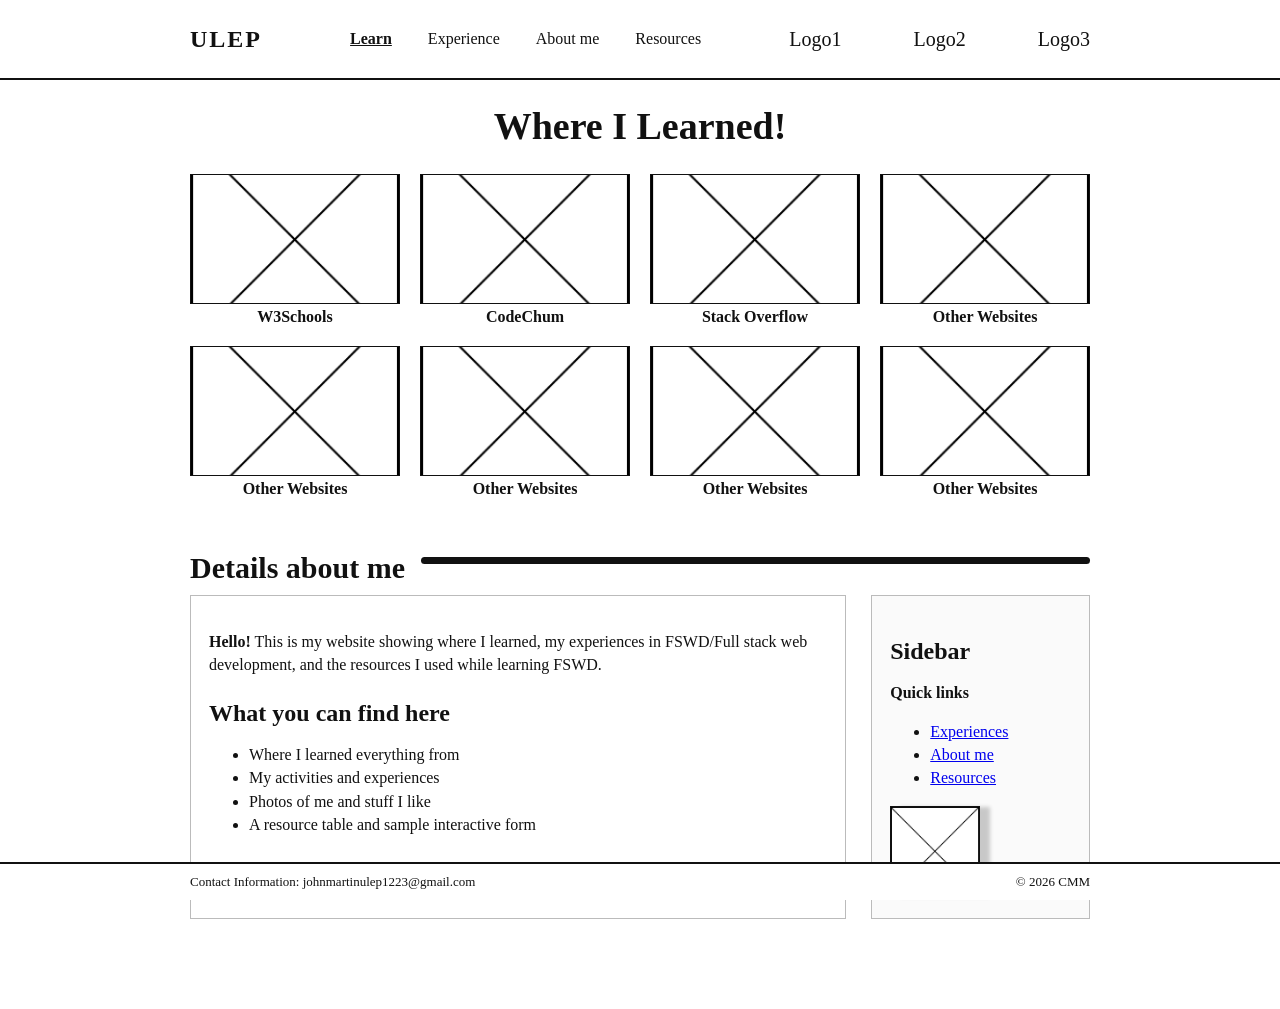
<file: index.html>
<!DOCTYPE html>
<html lang="en">
<head>
  <meta name="author" content="John Martin B. Ulep">
  <meta charset="UTF-8">
  <meta name="viewport" content="width=device-width, initial-scale=1.0">
  <title>Learn FSWD</title>
  <link rel="stylesheet" href="style.css">
</head>
<body>
<header>
  <div class="header-inner">
    <div class="logo">ULEP</div>
    <nav>
      <a class="active" href="index.html">Learn</a>
      <a href="subpage1.html">Experience</a>
      <a href="subpage2.html">About me</a>
      <a href="subpage3.html">Resources</a>
    </nav>
    <div class="social">Logo1</div>
    <div class="social">Logo2</div>
    <div class="social">Logo3</div>
  </div>
</header>

<main>
  <h1>Where I Learned!</h1>

  <section class="card-row">
    <div>
      <img src="Media/Images/placeholder.png" alt="W3Schools">
      <strong>W3Schools</strong>
    </div>
    <div>
      <img src="Media/Images/placeholder.png" alt="CodeChum">
      <strong>CodeChum</strong>
    </div>
    <div>
      <img src="Media/Images/placeholder.png" alt="StackOverflow">
      <strong>Stack Overflow</strong>
    </div>
    <div>
      <img src="Media/Images/placeholder.png" alt="Learning website">
      <strong>Other Websites</strong>
    </div>
        <div>
      <img src="Media/Images/placeholder.png" alt="Learning website">
      <strong>Other Websites</strong>
    </div>
        <div>
      <img src="Media/Images/placeholder.png" alt="Learning website">
      <strong>Other Websites</strong>
    </div>
        <div>
      <img src="Media/Images/placeholder.png" alt="Learning website">
      <strong>Other Websites</strong>
    </div>
        <div>
      <img src="Media/Images/placeholder.png" alt="Learning website">
      <strong>Other Websites</strong>
    </div>
  </section>

  <div class="section-title">
    <h2>Details about me</h2>
    <div class="line"></div>
  </div>
  <div class="layout">
    <section class="content">
      <p>
        <strong>Hello!</strong>
        This is my website showing where I learned, my experiences in FSWD/Full stack web development, and the resources I used while learning FSWD.
      </p>
      <p></p> <!--Uh put more content here (or like keep..?)-->
      <h3>What you can find here</h3>
      <ul>
        <li>Where I learned everything from</li>
        <li>My activities and experiences</li>
        <li>Photos of me and stuff I like</li>
        <li>A resource table and sample interactive form</li>
      </ul>
    </section>
    <!-- Sidebar: TODO: add more links and change topic..? Header already contains everything in sidebar. Maybe showcase -->
    <aside>
      <h3>Sidebar</h3>
      <p><strong>Quick links</strong></p>
      <ul>
        <li>
          <a href="subpage1.html">Experiences</a>
        </li>
        <li>
          <a href="subpage2.html">About me</a>
        </li>
        <li>
          <a href="subpage3.html">Resources</a>
        </li>
      </ul>
      <img class="small-placeholder" src="Media/Images/placeholder.png" alt=" placeholder lang po to">
    </aside>
  </div>
</main>
<!-- Footer
     DO NOT CHANGE ME IT IS FINALLY WORKING
     TODO: Add more information or links
           Use logos or icons for social media links
           Stop using © and use the copyright symbol/image instead
-->
<footer>
  <div class="footer-inner">
    <span>
      Contact Information: johnmartinulep1223@gmail.com
    </span>
    <span>© 2026 CMM</span>
  </div>
</footer>
</body>
</html>
</file>
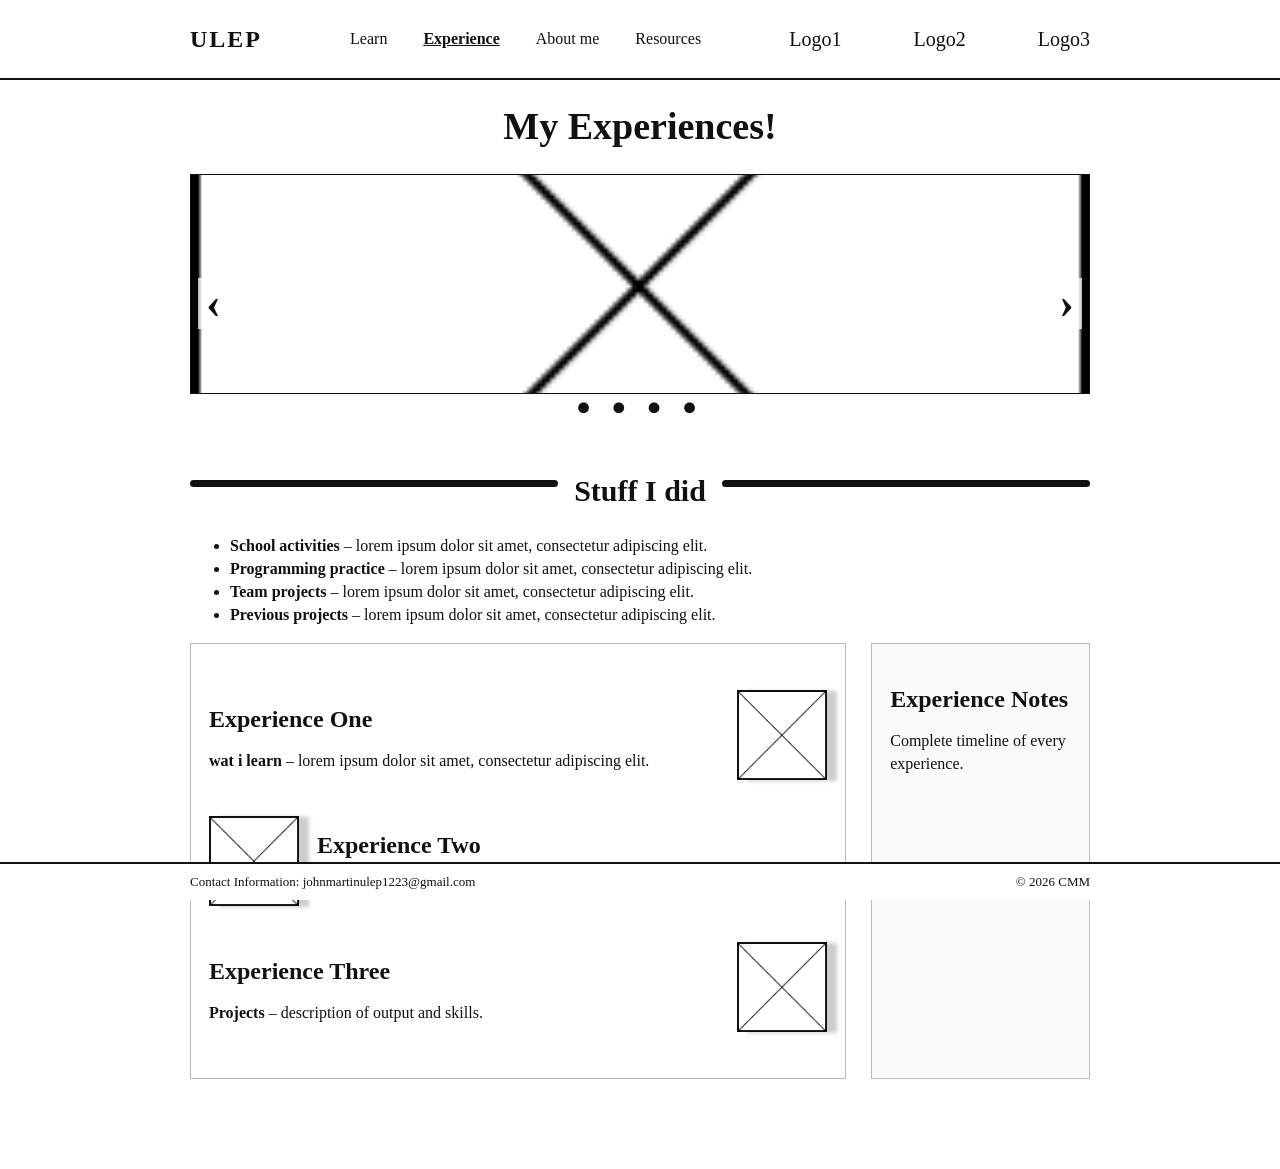
<file: subpage1.html>
<!DOCTYPE html>
<html lang="en">
<head>
  <meta name="author" content="John Martin B. Ulep">
  <meta charset="UTF-8">
  <meta name="viewport" content="width=device-width, initial-scale=1.0">
  <title>My Experiences</title>
  <link rel="stylesheet" href="style.css">
</head>
<body>
<header>
  <div class="header-inner">
    <div class="logo">ULEP</div>
    <nav>
      <a href="index.html">Learn</a>
      <a class="active" href="subpage1.html">Experience</a>
      <a href="subpage2.html">About me</a>
      <a href="subpage3.html">Resources</a>
    </nav>
    <div class="social">Logo1</div>
    <div class="social">Logo2</div>
    <div class="social">Logo3</div>  </div>
</header>
<main>
  <h1>My Experiences!</h1>
  <!-- Experience slideshow 
   TODO: Implement the slideshow functionality 
        maybe just connect dots to an image and when clicked, it shows the corresponding image and
        just bolden the active dot (?) do not inline css-->
  <section class="slider">
    <img class="placeholder" src="Media/Images/placeholder.png" alt="Experience slideshow">
    <span class="arrow left">‹</span> <!-- TODO: Implement slideshow navigation bruh-->
    <span class="arrow right">›</span> <!-- TODO: Implement slideshow navigation here too-->
    <div class="dots">● ● ● ●</div> <!--Split me into 4 parts or figure out way to edit 1 dot at a time-->
  </section>

  <div class="section-title">
    <div class="line"></div>
    <h2>Stuff I did</h2>
    <div class="line"></div>
  </div>
  <ul>
    <li>
      <strong>School activities</strong>
       – lorem ipsum dolor sit amet, consectetur adipiscing elit.
    </li>
    <li>
      <strong>Programming practice</strong>
       – lorem ipsum dolor sit amet, consectetur adipiscing elit.
      </li>
    <li>
      <strong>Team projects</strong>
       – lorem ipsum dolor sit amet, consectetur adipiscing elit.
      </li>
    <li>
      <strong>Previous projects</strong>
       – lorem ipsum dolor sit amet, consectetur adipiscing elit.
      </li>
  </ul>

  <div class="layout">
    <section class="content">
      <div class="resource">
        <div>
          <h3>Experience One</h3>
          <p>
            <strong>wat i learn </strong>
            – lorem ipsum dolor sit amet, consectetur adipiscing elit.
          </p>
        </div>
        <img class="small-placeholder" src="Media/Images/placeholder.png" alt="Experience o">
      </div>
      <div class="resource">
        <div>
          <h3>Experience Two</h3>
          <p>
            <strong>Group activity</strong>
            – about the activity and role. <!--Put hackathon info FSWD G11 + fieldtrip here-->
          </p>
        </div>
        <img class="small-placeholder" src="Media/Images/placeholder.png" alt="Experience two">
      </div>
      <div class="resource">
        <div>
          <h3>Experience Three</h3>
          <p>
            <strong>Projects</strong>
            – description of output and skills.
          </p>
        </div>
        <img class="small-placeholder" src="Media/Images/placeholder.png" alt="Experience three">
      </div>
    </section>
    <aside>
      <h3>Experience Notes</h3>
      <p>Complete timeline of every experience.</p>
    </aside>
  </div>
</main>
<footer>
  <div class="footer-inner">
    <span>Contact Information: johnmartinulep1223@gmail.com</span>
    <span>© 2026 CMM</span>
  </div>
</footer>
</body>
</html>
</file>
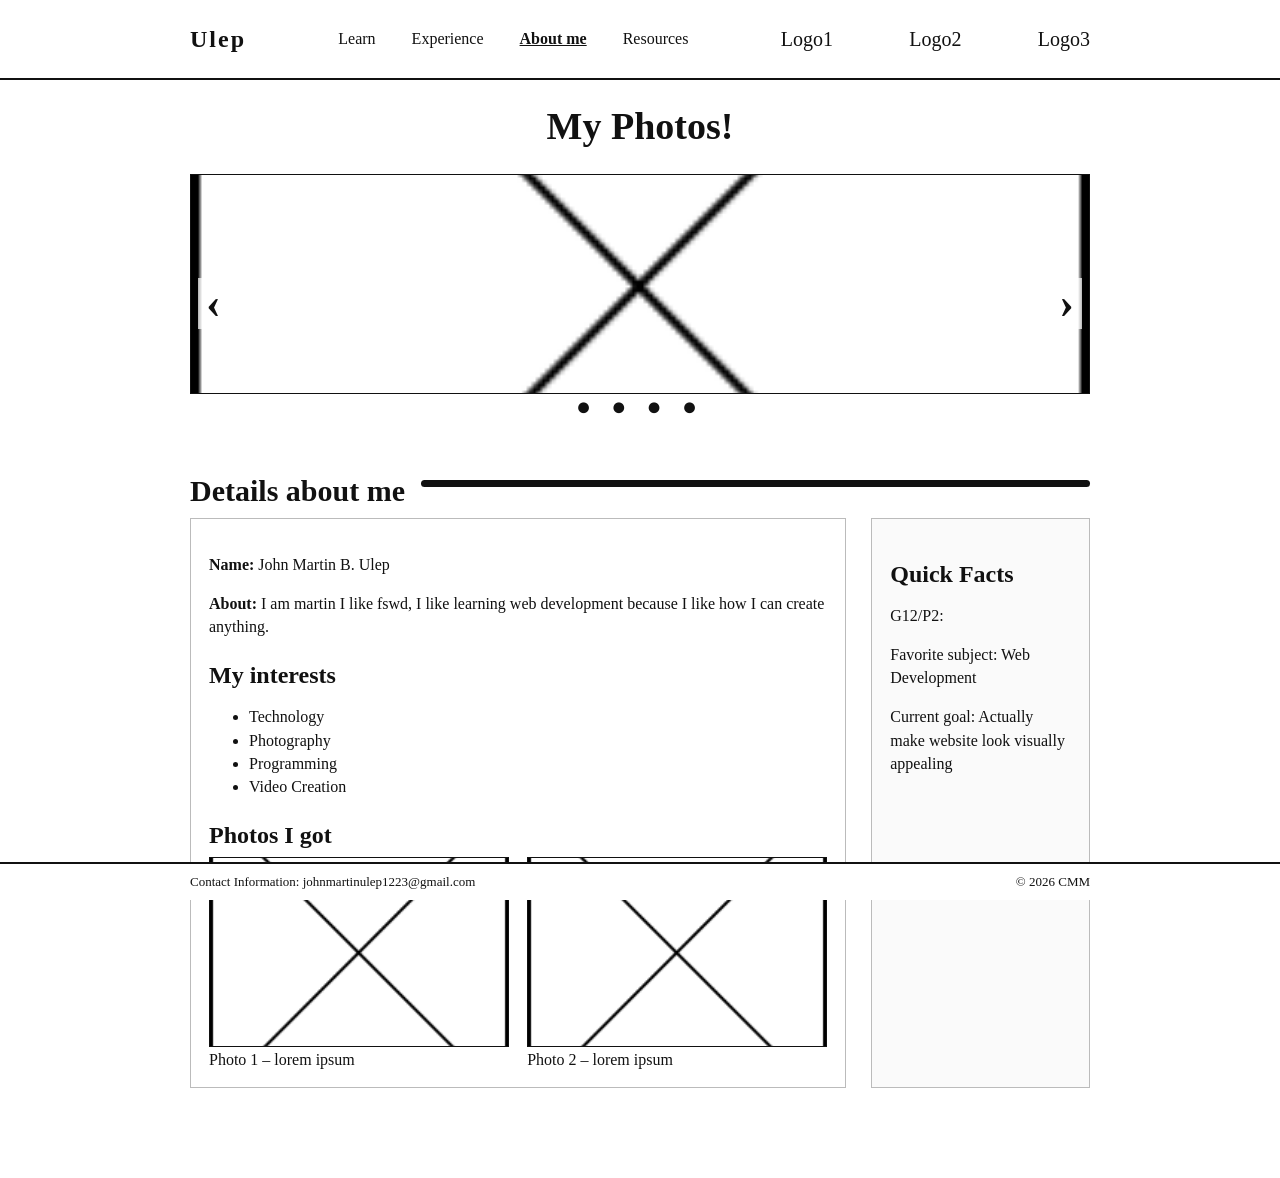
<file: subpage2.html>
<!DOCTYPE html>
<html lang="en">
<head>
  <meta name="author" content="John Martin B. Ulep">
  <meta charset="UTF-8">
  <meta name="viewport" content="width=device-width, initial-scale=1.0">
  <title>About Me</title>
  <link rel="stylesheet" href="style.css">
</head>
<body>
<header>
  <div class="header-inner">
    <div class="logo">Ulep</div>
    <nav>
      <a href="index.html">Learn</a>
      <a href="subpage1.html">Experience</a>
      <a class="active" href="subpage2.html">About me</a>
      <a href="subpage3.html">Resources</a>
    </nav>
    <div class="social">Logo1</div>
    <div class="social">Logo2</div>
    <div class="social">Logo3</div>
  </div>
</header>
<main>
  <h1>My Photos!</h1>
  <section class="slider">
    <img class="placeholder" src="Media/Images/placeholder.png" alt="Photo slideshow">
    <span class="arrow left">‹</span>
    <span class="arrow right">›</span>
    <div class="dots">● ● ● ●</div>
  </section>

  <div class="section-title">
    <h2>Details about me</h2>
    <div class="line"></div>
  </div>
  <div class="layout">
    <section class="content">
      <p>
        <strong>Name:</strong> 
        John Martin B. Ulep
      </p>
      <p>
        <strong>About:</strong>
        I am martin I like fswd, I like learning web development because I like how I can create anything.
      </p>
      <h3>My interests</h3>
      <ul>
        <li>Technology</li>
        <li>Photography</li>
        <li>Programming</li>
        <li>Video Creation</li>
      </ul>

      <h3>Photos I got</h3>
      <div class="gallery">
        <figure>
          <img src="Media/Images/placeholder.png" alt="Photo  1">
          <figcaption>Photo 1 –  lorem ipsum</figcaption>
        </figure>
        <figure>
          <img src="Media/Images/placeholder.png" alt="Photo 2">
          <figcaption>Photo 2 – lorem ipsum</figcaption>
        </figure>
      </div>
    </section>
    <aside>
      <h3>Quick Facts</h3>
      <p>G12/P2:</p>
      <p>Favorite subject: Web Development</p>
      <p>Current goal: Actually make website look visually appealing</p>
    </aside>
  </div>
  
</main>
<footer>
  <div class="footer-inner">
    <span>Contact Information: johnmartinulep1223@gmail.com</span>
    <span>© 2026 CMM</span>
  </div>
</footer>
</body>
</html>
</file>
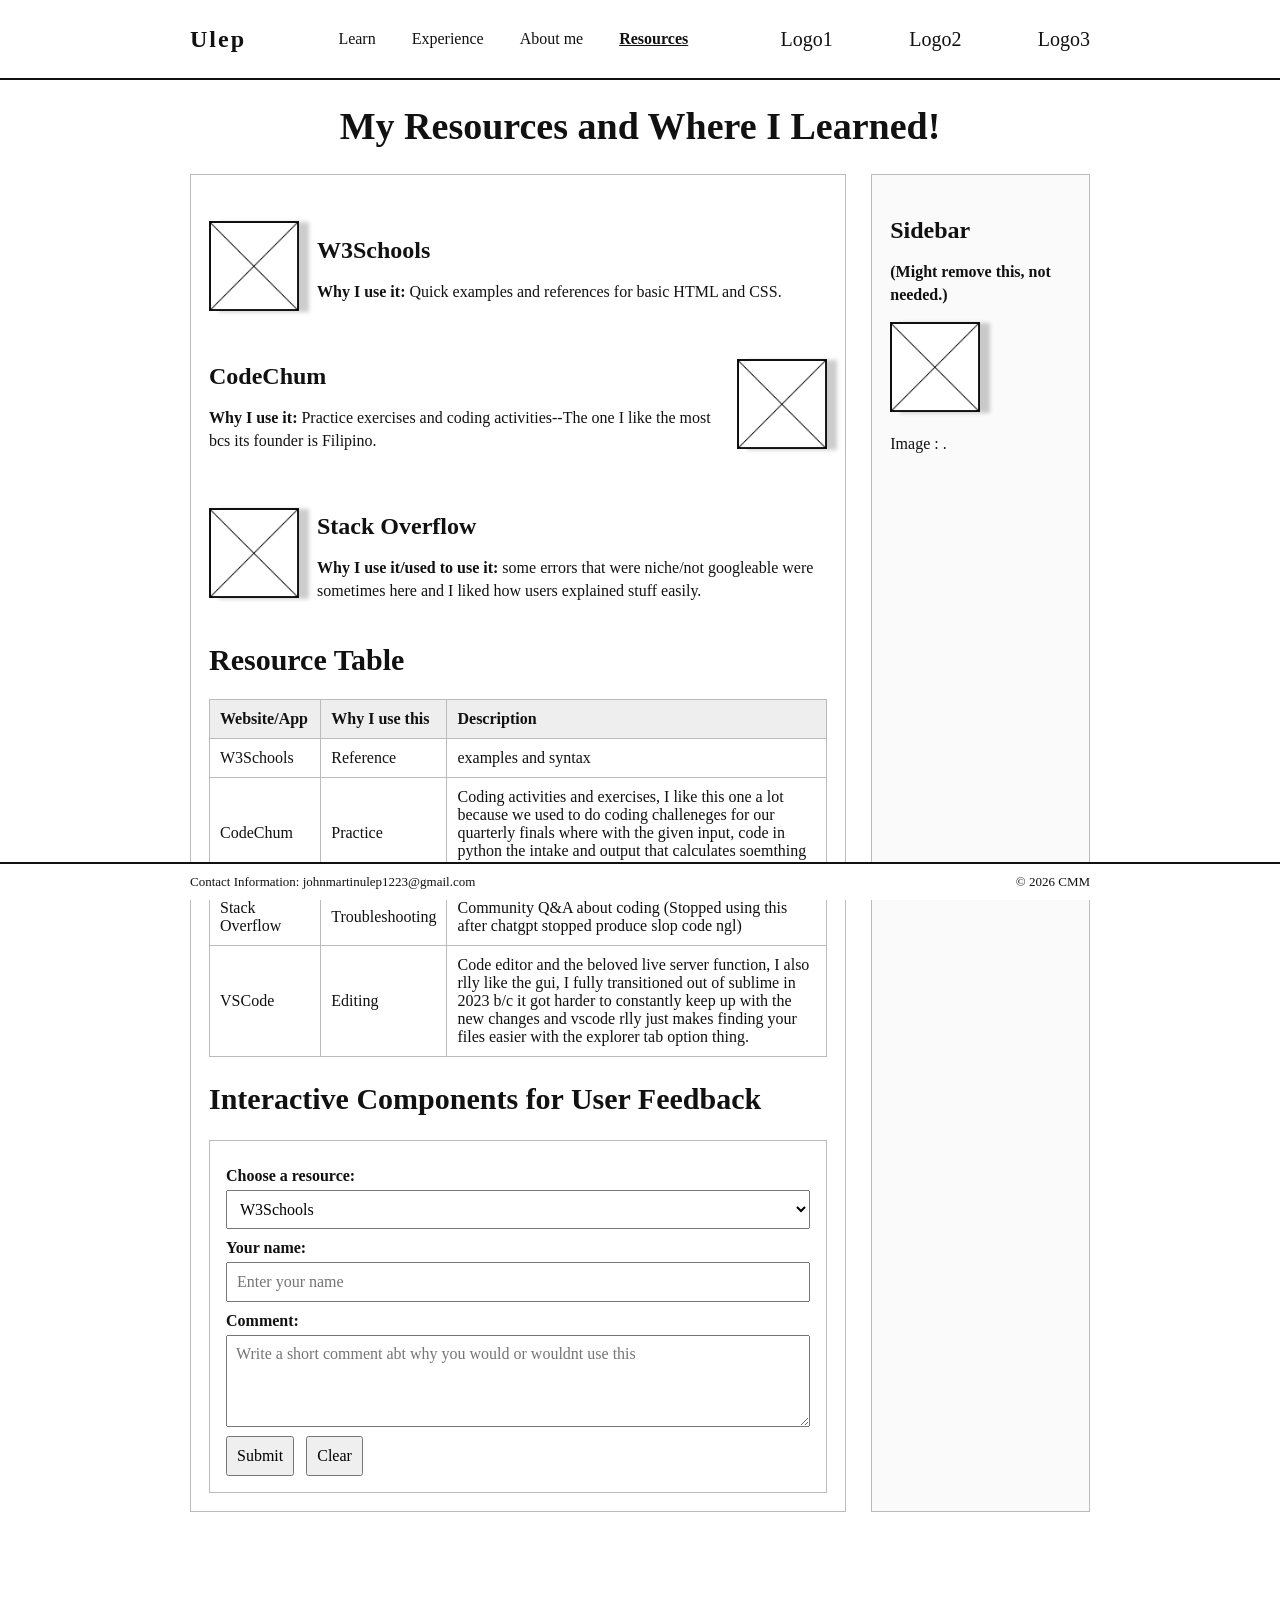
<file: subpage3.html>
<!DOCTYPE html>
<html lang="en">
<head>
  <meta name="author" content="John Martin B. Ulep">
  <meta charset="UTF-8">
  <meta name="viewport" content="width=device-width, initial-scale=1.0">
  <title>My Resources</title>
  <link rel="stylesheet" href="style.css">
</head>
<body>
<header>
  <div class="header-inner">
    <div class="logo">Ulep</div>
    <nav>
      <a href="index.html">Learn</a>
      <a href="subpage1.html">Experience</a>
      <a href="subpage2.html">About me</a>
      <a class="active" href="subpage3.html">Resources</a>
    </nav>
    <div class="social">Logo1</div>
    <div class="social">Logo2</div>
    <div class="social">Logo3</div>
  </div>
</header>
<main>
  <h1>My Resources and Where I Learned!</h1>

  <div class="layout">
    <section class="content">
      <div class="resource">
        <img class="small-placeholder" src="Media/Images/placeholder.png" alt="W3Schools">
        <div>
          <h3>W3Schools</h3>
          <p>
            <strong>Why I use it:</strong>
             Quick examples and references for basic HTML and CSS.
          </p>
        </div>
      </div>
      <div class="resource">
        <img class="small-placeholder" src="Media/Images/placeholder.png" alt="CodeChum">
        <div>
          <h3>CodeChum</h3>
          <p>
            <strong>Why I use it:</strong> 
            Practice exercises and coding activities--The one I like the most bcs its founder is Filipino.
          </p>
        </div>
      </div>
      <div class="resource">
        <img class="small-placeholder" src="Media/Images/placeholder.png" alt="Stack Overflow">
        <div>
          <h3>Stack Overflow</h3>
          <p>
            <strong>Why I use it/used to use it:</strong>
            some errors that were niche/not googleable were sometimes here and I liked how users explained stuff easily.
          </p>
        </div>
      </div>

      <h2>Resource Table</h2>
      <table>
        <thead>
          <tr>
            <th>Website/App</th>
            <th>Why I use this</th>
            <th>Description</th>
          </tr>
        </thead>
        <tbody>
          <tr>
            <td>W3Schools</td>
            <td>Reference</td>
            <td> examples and syntax</td>
          </tr>
          <tr>
            <td>CodeChum</td>
            <td>Practice</td>
            <td>Coding activities and exercises, I like this one a lot because we used to do coding challeneges for our quarterly finals where with the given input, code in python the intake and output that calculates soemthing or outputs something with a loop</td>
          </tr>
          <tr>
            <td>Stack Overflow</td>
            <td>Troubleshooting</td>
            <td>Community Q&amp;A about coding (Stopped using this after chatgpt stopped produce slop code ngl)</td>
          </tr>
          <tr>
            <td>VSCode</td>
            <td>Editing</td>
            <td>Code editor and the beloved live server function, I also rlly like the gui, I fully transitioned out of sublime in 2023 b/c it got harder to constantly keep up with the new changes and vscode rlly just makes finding your files easier with the explorer tab option thing.</td>
          </tr>
        </tbody>
      </table>

      <h2>Interactive Components for User Feedback</h2>
      <form>
        <label for="resource">Choose a resource:</label>
        <select id="resource" name="resource">
          <option>W3Schools</option>
          <option>CodeChum</option>
          <option>Stack Overflow</option>
          <option>VS Code</option>
        </select>
        <label for="name">Your name:</label>
        <input id="name" type="text" placeholder="Enter your name">
        <label for="comment">Comment:</label>
        <textarea id="comment" rows="4" placeholder="Write a short comment abt why you would or wouldnt use this"></textarea>
        <button type="submit">Submit</button>
        <button type="reset">Clear</button>
      </form>
    </section>
    <aside>
      <h3>Sidebar</h3>
      <p><strong>(Might remove this, not needed.)</strong></p>
      <img class="small-placeholder" src="Media/Images/placeholder.png" alt="img">
      <p>Image : .</p>
    </aside>
  </div>
</main>
<footer>
  <div class="footer-inner">
    <span>Contact Information: johnmartinulep1223@gmail.com</span>
    <span>© 2026 CMM</span>
  </div>
</footer>
</body>
</html>
</file>
<file: style.css>
* {
	box-sizing: border-box;
}
/*  font-family: "Georgia", "Garamond", "Times New Roman", serif;
	Implemented in body, 14/10/26
*/
body {
	margin: 0;
	font-family: "Georgia", "Garamond", "Times New Roman", serif;
	color: #111;
	background: #fff;
}

header {
	position: sticky;
	top: 0;
	background: white;
	border-bottom: 2px solid #111;
	z-index: 10; /* makessure the header stays on top of other content when scrolling */ 
}

.header-inner {
	width: 900px;
	max-width: 94%;
	margin: auto;
	min-height: 78px;

	display: flex;
	align-items: center;
	justify-content: space-between;
}

.logo {
	font-size: 24px;
	font-weight: bold;
	letter-spacing: 2px;
}

nav a {
	color: #111;
	text-decoration: none;
	margin: 0 16px;
}

nav a:hover,
nav a.active {
	font-weight: bold;
	text-decoration: underline;
}

.social {
	font-size: 20px;
}

main {
	width: 900px;
	max-width: 94%;
	margin: 24px auto 90px;
}

h1 {
	font-size: 38px;
	text-align: center;
	margin: 12px 0 26px;
}

h2 {
	font-size: 30px;
	margin-bottom: 10px;
}

h3 {
	font-size: 24px;
	margin-bottom: 8px;
}

p,
li {
	line-height: 1.45;
}

.section-title {
	display: flex;
	align-items: center;
	gap: 16px;
	margin-top: 28px;
}

.section-title .line {
	height: 7px;
	background: #111;
	flex: 1;
	border-radius: 5px;
}

.layout {
	display: grid;
	grid-template-columns: 3fr 1fr;
	gap: 25px;
}

.content,
aside {
	border: 1px solid #bbb;
	padding: 18px;
}

aside {
	background: #fafafa;
}

.placeholder {
	width: 100%;
	height: 220px;
	object-fit: cover;
	border: 1px solid #111;
	background: #eee;
}

.small-placeholder {
	width: 90px;
	height: 90px;
	object-fit: cover;
	border: 1px solid #111;
	box-shadow: 10px 1px 4px rgba(0, 0, 0, 0.2); 
}

.card-row {
	display: grid;
	grid-template-columns: repeat(4, 1fr);
	gap: 20px;
	text-align: center;
}

.card-row img {
	width: 100%;
	height: 130px;
	object-fit: cover;
	border: 1px solid #111;
}

.resource {
	display: flex;
	align-items: center;
	gap: 18px;
	margin: 20px 0;
}

.resource:nth-child(even) {
	flex-direction: row-reverse;
}

.resource div {
	flex: 1;
}

table {
	width: 100%;
	border-collapse: collapse;
	margin-top: 22px;
}

th,
td {
	border: 1px solid #bbb;
	padding: 10px;
	text-align: left;
}

th {
	background: #eee;
}

form {
	border: 1px solid #bbb;
	padding: 16px;
	margin-top: 24px;
}

label {
	display: block;
	font-weight: bold;
	margin-top: 10px;
}

input,
select,
textarea,
button {
	width: 100%;
	padding: 9px;
	margin-top: 5px;
	font: inherit;
}

button {
	width: auto;
	cursor: pointer;
	margin-right: 8px;
}

.gallery {
	display: grid;
	grid-template-columns: repeat(2, 1fr);
	gap: 18px;
}

.gallery figure {
	margin: 0;
}

.gallery img {
	width: 100%;
	height: 190px;
	object-fit: cover;
	border: 1px solid #111;
}

.slider {
	position: relative;
}

.slider .arrow {
	position: absolute;
	top: 42%;
	font-size: 44px;
	font-weight: bold;
	background: rgba(255, 255, 255, 0.7);
	padding: 0 8px;
}

.slider .left {
	left: 8px;
}

.slider .right {
	right: 8px;
}
/*SLIDESHOW DOTS (split into 4 dots..?)*/
.dots {
	text-align: center;
	font-size: 25px;
	letter-spacing: 7px;
	margin-top: -5px;
}

footer {
	position: fixed;
	left: 0;
	bottom: 0;
	width: 100%;
	background: white;
	border-top: 2px solid #111;
}

.footer-inner {
	width: 900px;
	max-width: 94%;
	margin: auto;
	padding: 10px 0;

	display: flex;
	justify-content: space-between;

	font-size: 13px;
}


/* Changes the layout when the screen is small */
@media (max-width: 700px) {
	.header-inner {
		flex-direction: column;
		padding: 10px 0;
	}

	nav {
		margin: 10px 0;
	}

	.layout,
	.card-row,
	.gallery {
		grid-template-columns: 1fr;
	}

	.resource,
	.resource:nth-child(even) {
		flex-direction: column;
		align-items: flex-start;
	}

	footer {
		position: static;
	}

	main {
		margin-bottom: 30px;
	}
}
</file>
